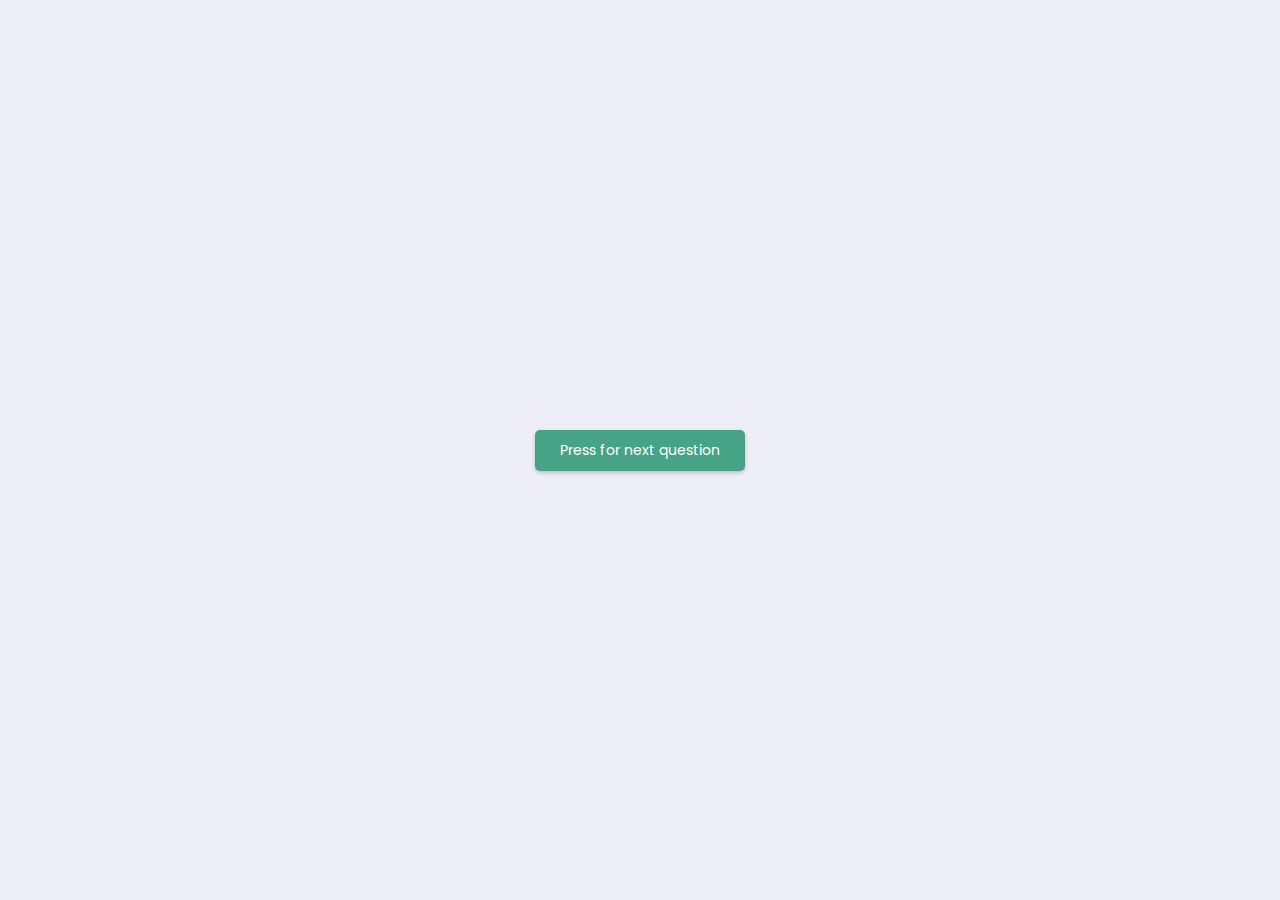
<file: q2.html>
<!DOCTYPE html>
<html>
  <head>
    <meta charset="utf-8">
    <meta name="viewport" content="width=device-width">
    <title>repl.it</title>
    <script defer src ="script.js"></script>
    <link href="qStyle.css" rel="stylesheet" type="text/css" />
    <script 
    src="https://ajax.googleapis.com/ajax/libs/jquery/3.5.1/jquery.min.js"></script>
  </head>

  <body>
    <button id="open">
	Press for next question
</button>


<div class="modal-container" id="modal_container">
	<div class="modal">
		<h1>2. What do you think human trafficking means? </h1>
		<p>
			<div class = "q2">
				<button class = "q2c1">Answer 1: A job that monitors traffic lights  </button>
				<button class = "q2c2">Answer 2: Modern day slavery   </button>
				<button class = "q2c3">Answer 3: Helping those who are stuck in traffic </button>
			</div>  
    </p>
<div class = "emptySpace"></div>  
		<button id="close">Close Me
		</button>

    <button class = "nextQuestion2"> 
      Next Question
    </button>
    <button class = "Home Page"
    <article>
      <a class = "page" href="index.html"> Back to homepage </a>
    </article>
		
		
	</div>
</div>

</body>

</html>
</file>
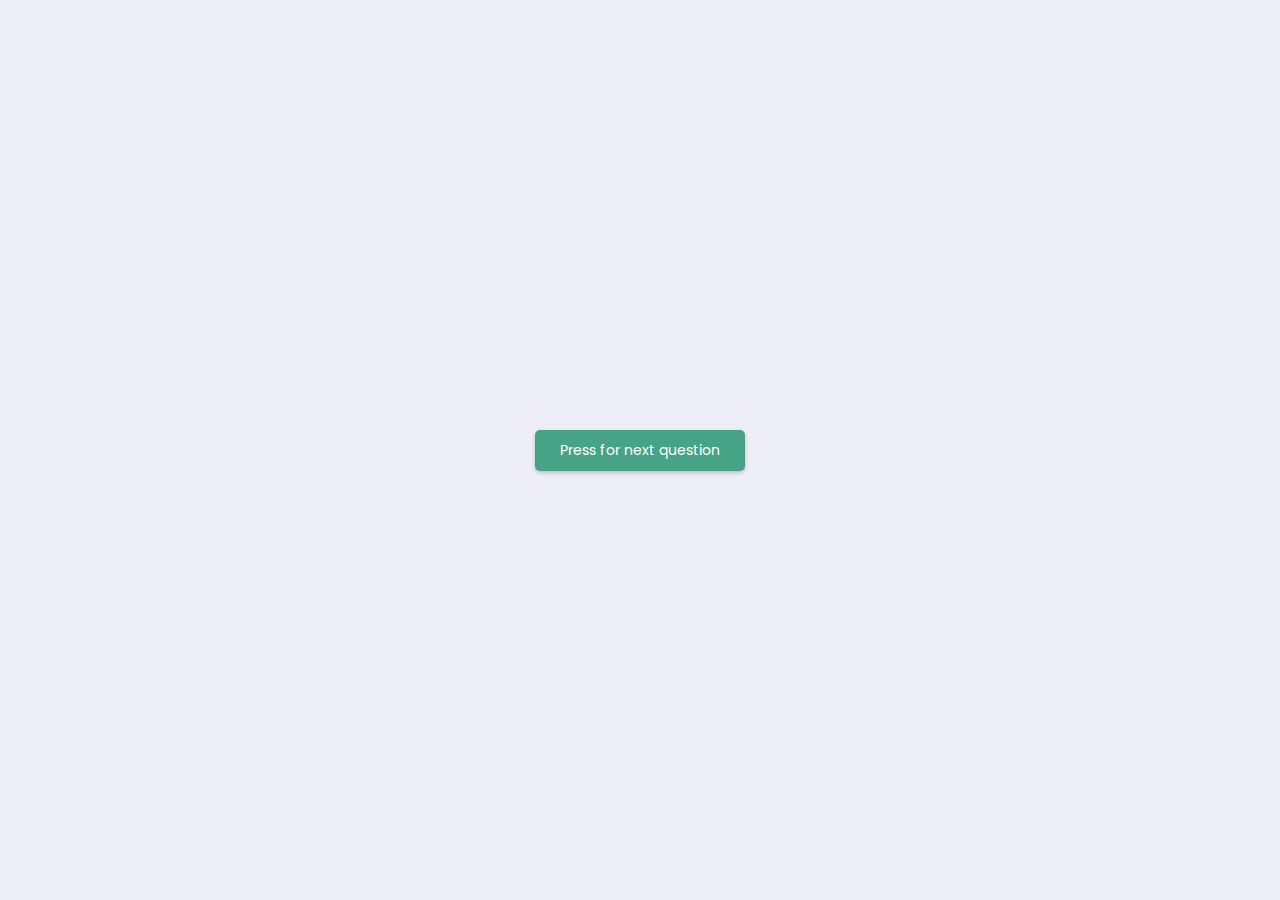
<file: q3.html>
<!DOCTYPE html>
<html>
  <head>
    <meta charset="utf-8">
    <meta name="viewport" content="width=device-width">
    <title>repl.it</title>
    <script defer src ="script.js"></script>
    <link href="qStyle.css" rel="stylesheet" type="text/css" />
    <script 
    src="https://ajax.googleapis.com/ajax/libs/jquery/3.5.1/jquery.min.js"></script>
  </head>

  <body>
    <button id="open">
Press for next question
</button>


<div class="modal-container" id="modal_container">
	<div class="modal">
		<h1>3. How do you think it happens? </h1>
		<p>
			<div class = "q3">
				<button class = "q3c1">Answer 1: By using threats, psychological manipulation, force, and assault  </button>
				<button class = "q3c2">Answer 2: No clue  </button>
				<button class = "q3c3">Answer 3: It just happens randomly </button>
			</div>  
    </p>
<div class = "emptySpace"></div>  
		<button id="close">Close Me
		</button>

    <button class = "nextQuestion3"> 
      Next Question
    </button>
    

		
		
	</div>
</div>

</body>

</html>
</file>
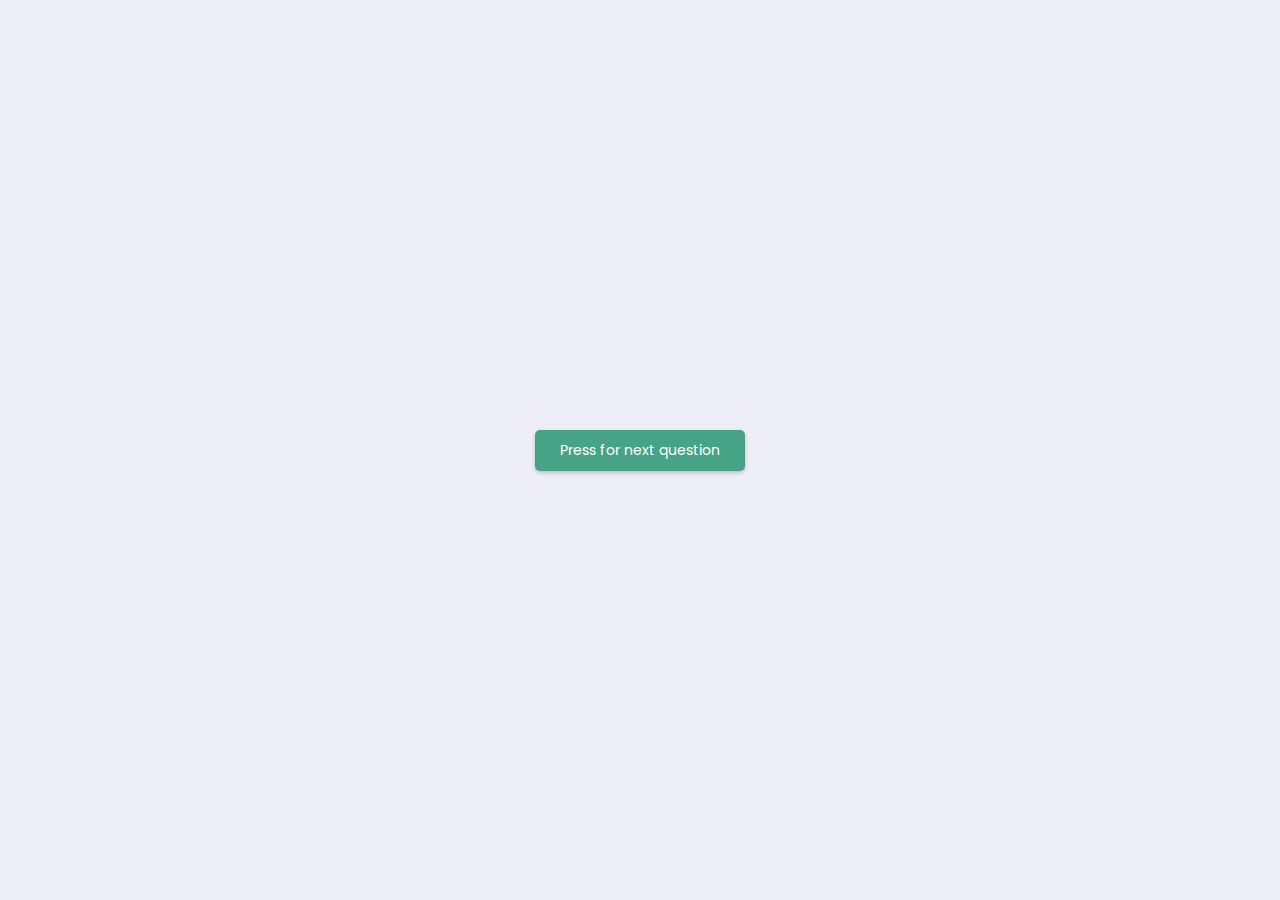
<file: q4.html>
<!DOCTYPE html>
<html>
  <head>
    <meta charset="utf-8">
    <meta name="viewport" content="width=device-width">
    <title>repl.it</title>
    <script defer src ="script.js"></script>
    <link href="qStyle.css" rel="stylesheet" type="text/css" />
    <script 
    src="https://ajax.googleapis.com/ajax/libs/jquery/3.5.1/jquery.min.js"></script>
  </head>

  <body>
    <button id="open">
Press for next question
</button>


<div class="modal-container" id="modal_container">
	<div class="modal">
		<h1>4. Where do you think trafficking happens the most? </h1>
		<p>
			<div class = "q4">
				<button class = "q4c1">Answer 1: wealthy areas  </button>
				<button class = "q4c2">Answer 2: It does not happen  </button>
				<button class = "q4c3">Answer 3: In poor low income communities/ third world countries/populations with little social and legal protection </button>
			</div>  
    </p>
<div class = "emptySpace"></div>  
		<button id="close">Close Me
		</button>

    <button class = "nextQuestion4"> 
      Next Question
    </button>
    <button class = "Home Page"
    <article>
      <a class = "page" href="index.html"> Back to homepage </a>
    </article>

		
		
	</div>
</div>

</body>

</html>
</file>
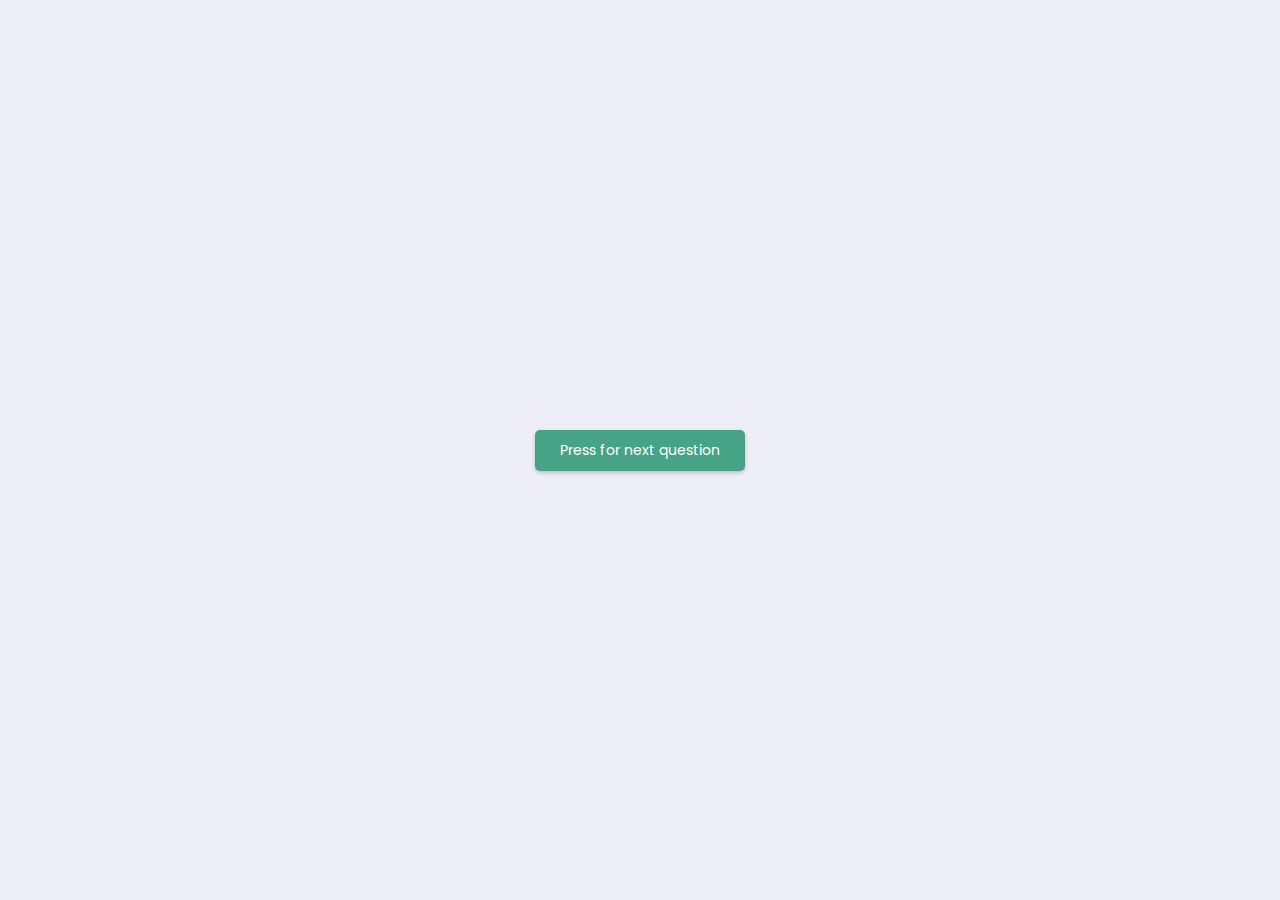
<file: q5.html>
<!DOCTYPE html>
<html>
  <head>
    <meta charset="utf-8">
    <meta name="viewport" content="width=device-width">
    <title>repl.it</title>
    <script defer src ="script.js"></script>
    <link href="qStyle.css" rel="stylesheet" type="text/css" />
    <script 
    src="https://ajax.googleapis.com/ajax/libs/jquery/3.5.1/jquery.min.js"></script>
  </head>

  <body>
    <button id="open">
Press for next question
</button>


<div class="modal-container" id="modal_container">
	<div class="modal">
		<h1>5. How can we focus on solutions? </h1>
		<p>
			<div class = "q5">
				<button class = "q5c1">Answer 1: Donate to charities linked below, use your voice to spread awareness, and fundraising  </button>
				<button class = "q5c2">Answer 2: Be aware of the signs of human trafficking, stay informed, help survivors, and boycott companies that permit human trafficking
  </button>
				<button class = "q5c3">Answer 3: ALL OF THE ABOVE </button>
			</div>  
    </p>
<div class = "emptySpace"></div>  
		<button id="close">Close Me
		</button>

    <button class = "nextQuestion5"> 
      Next Question
    </button>
    <button class = "Home Page"
    <article>
      <a class = "page" href="index.html"> Back to homepage </a>
    </article>

		
		
	</div>
</div>

</body>

</html>
</file>
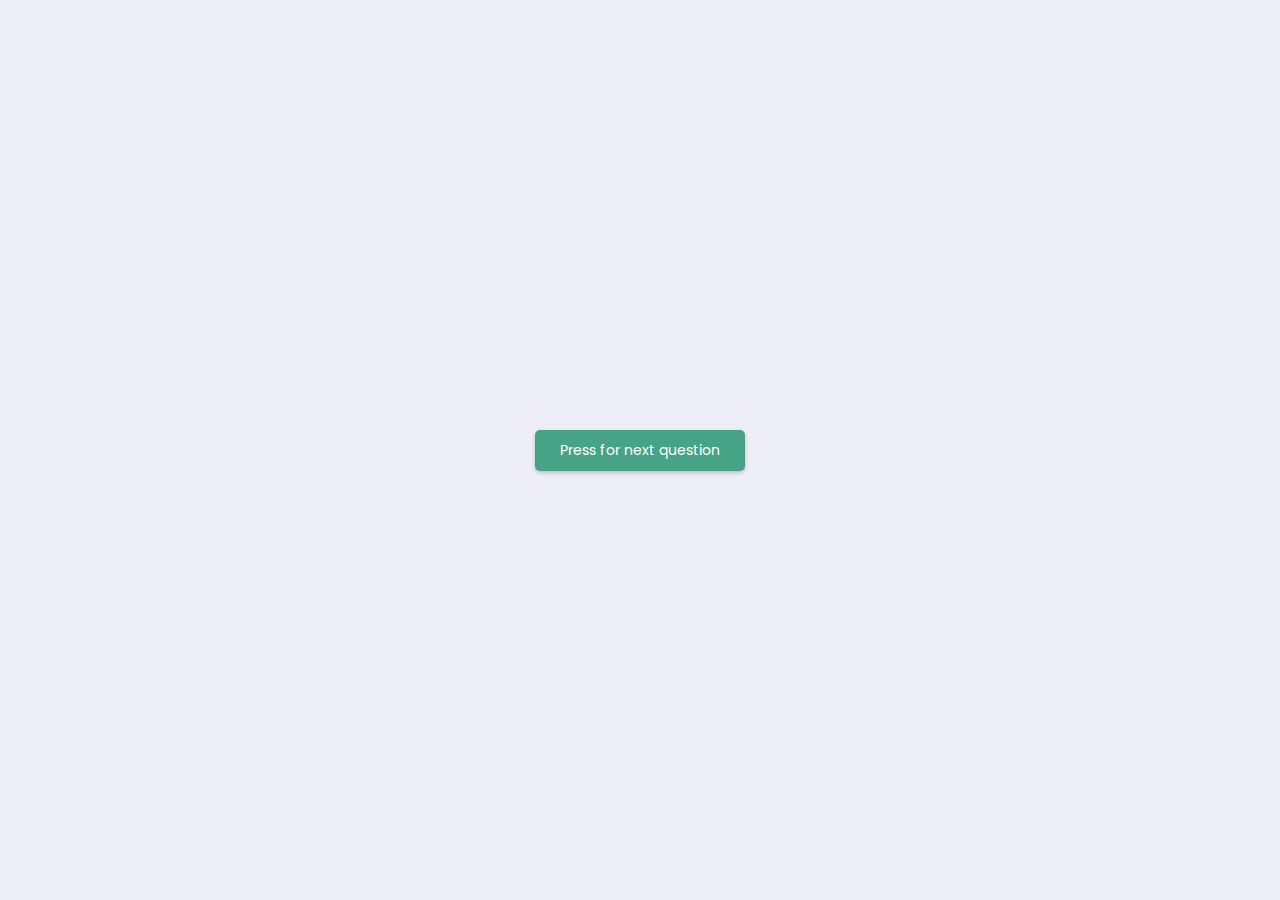
<file: q6.html>
<!DOCTYPE html>
<html>
  <head>
    <meta charset="utf-8">
    <meta name="viewport" content="width=device-width">
    <title>repl.it</title>
    <script defer src ="script.js"></script>
    <link href="qStyle.css" rel="stylesheet" type="text/css" />
    <script 
    src="https://ajax.googleapis.com/ajax/libs/jquery/3.5.1/jquery.min.js"></script>
  </head>

  <body>
    <button id="open">
Press for next question
</button>


<div class="modal-container" id="modal_container">
	<div class="modal">
		<h1>6. What are the warning signs of human trafficking? </h1>
		<p>
			<div class = "q6">
				<button class = "q6c1">Answer 1:  Victim is unable to speak to an individual alone, answer appears to be scripted or rehearsed, signs of physical abuse, submissive or fearful, and living with the employer
  </button>
				<button class = "q6c2">Answer 2: No signs  </button>
				<button class = "q6c3">Answer 3: Loud, draws attention, and not fearful  </button>
			</div>  
    </p>
<div class = "emptySpace"></div>  
		<button id="close">Close Me
		</button>

    <button class = "nextQuestion6"> 
      Next Question
    </button>
    <button class = "Home Page"
    <article>
      <a class = "page" href="index.html"> Back to homepage </a>
    </article>

		
		
	</div>
</div>

</body>

</html>
</file>
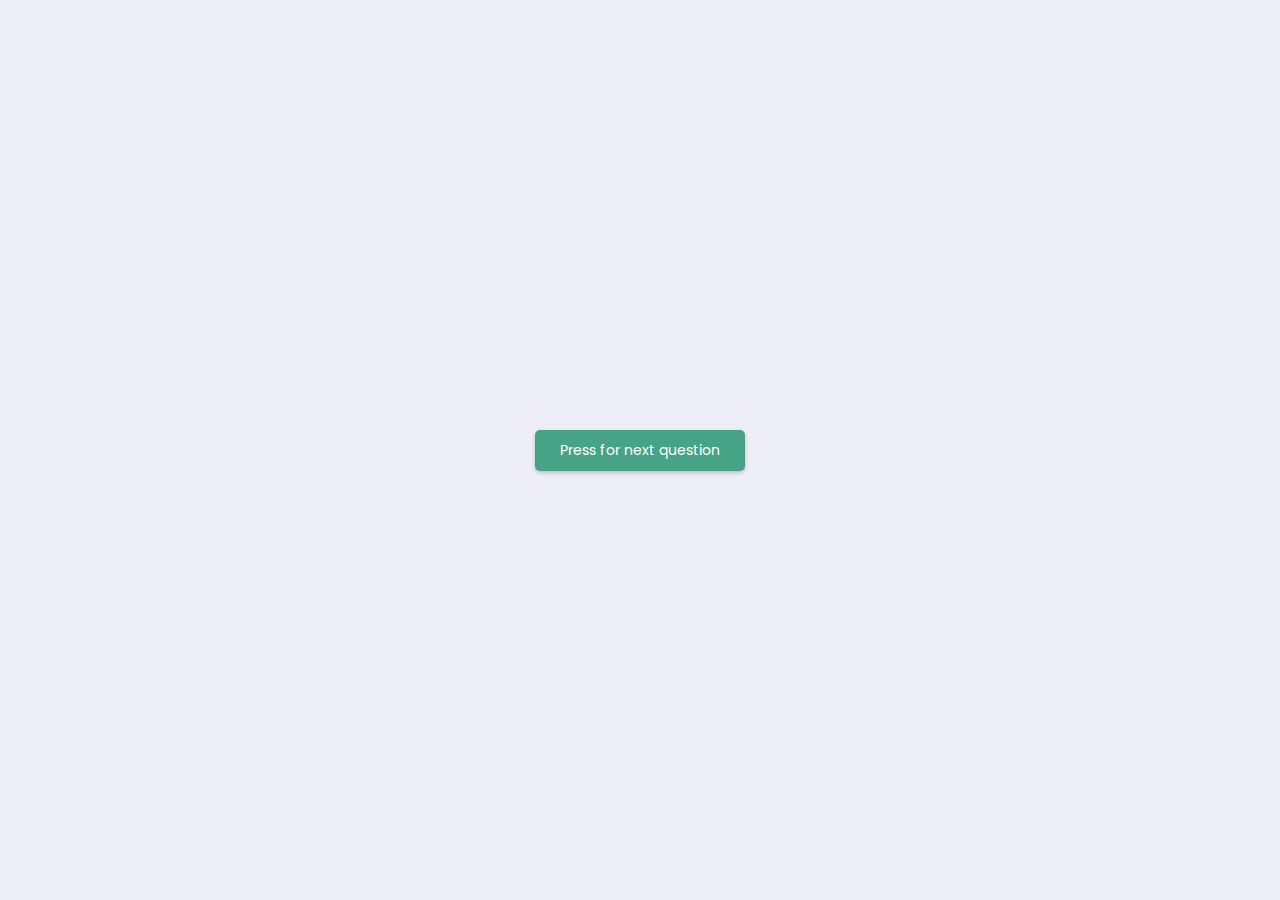
<file: q7.html>
<!DOCTYPE html>
<html>
  <head>
    <meta charset="utf-8">
    <meta name="viewport" content="width=device-width">
    <title>repl.it</title>
    <script defer src ="script.js"></script>
    <link href="qStyle.css" rel="stylesheet" type="text/css" />
    <script 
    src="https://ajax.googleapis.com/ajax/libs/jquery/3.5.1/jquery.min.js"></script>
  </head>

  <body>
    <button id="open">
Press for next question
</button>
<div class ="webPage">

<div class="modal-container" id="modal_container">
	<div class="modal">
		<h1>7. Are you ready to learn more? </h1>
		<p>
			<div class = "q7">
				<button class = "q7c1">Answer 1:YESSS
  </button>
				<button class = "q7c2">Answer 2: TOTALLY  </button>
				<button class = "q7c3">Answer 3: I AM READY!! </button>
			</div>  
    </p>
<div class = "emptySpace"></div>  
		<button id="close">Close Me
		</button>

    <button class = "nextQuestion7"> 
      Next Question
    </button>
    <button class = "Home Page"
    <article>
      <a class = "page" href="index.html"> Back to homepage </a>
    </article>
		
		
	</div>
</div>

 </body>
</html>
</file>
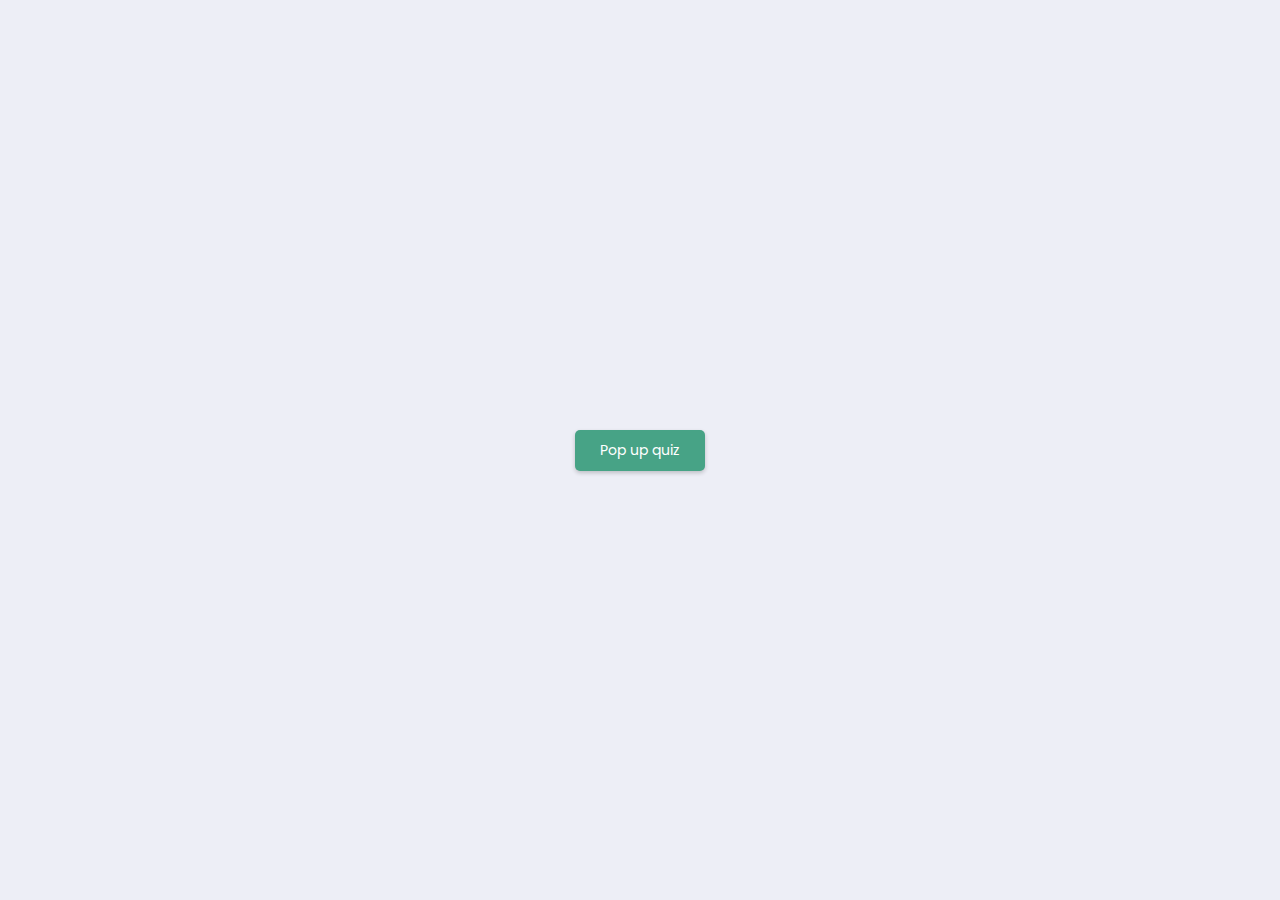
<file: qindex.html>
<!DOCTYPE html>
<html>
  <head>
    <meta charset="utf-8">
    <meta name="viewport" content="width=device-width">
    <title>repl.it</title>
    <script defer src ="script.js"></script>
    <link href="qStyle.css" rel="stylesheet" type="text/css" />
    <script 
    src="https://ajax.googleapis.com/ajax/libs/jquery/3.5.1/jquery.min.js"></script>
  </head>

  <body>
    <button id="open">
	Pop up quiz
</button>


<div class="modal-container" id="modal_container">
	<div class="modal">
		<h1>1. How knowledgeable are you about human trafficking? </h1>
		<p>
			<div class = "q1">
				<button class = "q1c1">Answer 1:  No knowledge at all </button>
				<button class = "q1c2">Answer 2: A decent amount of knowledge </button>
				<button class = "q1c3">Answer 3: Super informed/knowledgeable </button>
			</div>  
    </p>
<div class = "emptySpace"></div>  
		<button id="close">Close Me
		</button>

    <button class = "nextQuestion1"> 
      Next Question
    </button>		

    <button class = "Home Page"
    <article>
      <a class = "page" href="index.html"> Back to homepage </a>
    </article>
   
		
	</div>
</div>
  
</body>

</html>
</file>
<file: qStyle.css>
@import url('https://fonts.googleapis.com/css?family=Poppins&display=swap');

* {
	box-sizing: border-box;
}

body {
	background-color: #EDEEF6;
	font-family: 'Poppins', sans-serif;
	display: flex;
	align-items: center;
	justify-content: center;
	min-height: 100vh;
	margin: 0;
}

button {
	background-color: #47A386;
	border: 0;
	border-radius: 5px;
	box-shadow: 0 2px 4px rgba(0, 0, 0, 0.2);
	cursor: pointer;
	color: #fff;
	font-family: inherit;
	font-size: 14px;
	padding: 10px 25px;
}

.modal-container {
	position: fixed;
	background-color: rgba(0, 0, 0, 0.3);
	display: flex;
	align-items: center;
	justify-content: center;
	opacity: 0;
	top: 0;
	left: 0;
	height: 100vh;
	width: 100vw;
	transition: opacity 0.3s ease;
	pointer-events: none;
}

.modal-container.show {
	opacity: 1;
	pointer-events: auto;
}

.modal {
	background-color: #fff;
	border-radius: 5px;
	box-shadow: 0 2px 4px rgba(0, 0, 0, 0.2);
	padding: 30px 50px;
	text-align: center;
	width: 600px;
	max-width: 100%;
/* 	transform: translateY(-200%); */
/* 	transition: transform 0.3s ease; */
}
.modal h1 {
	margin: 0;
}

.modal p {
	font-size: 14px;
	opacity: 0.7;
}
</file>
